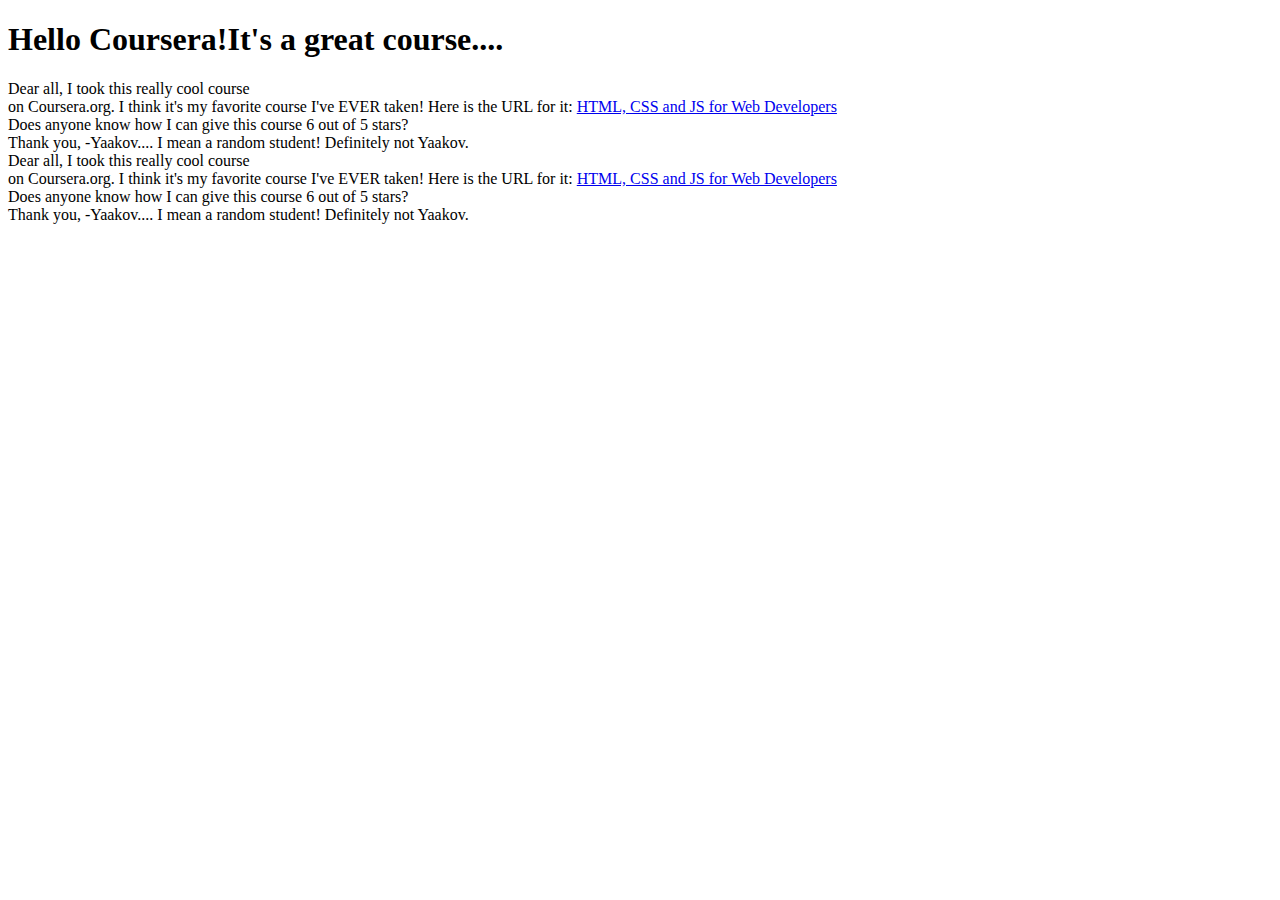
<file: site/index.html>
<!DOCTYPE html>
<html>
<head>
	<title>Hello Coursera!</title>
</head>
<body>
<h1>Hello Coursera!It's a great course....</h1>
<div>Dear all,
<span>I took this really cool course
</span></div>
<span>on Coursera.org. I think it's
my favorite course I've EVER taken!
Here is the URL for it:
</span>
<a href="...">HTML, CSS and JS for Web Developers</a>
<div>
Does anyone know how I can give this course 6
out of 5 stars?
</div>
<div>
Thank you,
-Yaakov.... I mean a random student! Definitely not Yaakov.
</div>
<div>Dear all,
<span>I took this really cool course
</span></div>
<span>on Coursera.org. I think it's
my favorite course I've EVER taken!
Here is the URL for it:
</span>
<a href="...">HTML, CSS and JS for Web Developers</a>
<div>
Does anyone know how I can give this course 6
out of 5 stars?
</div>
<div>
Thank you,
-Yaakov.... I mean a random student! Definitely not Yaakov.
</div>
</body>
</html>
</file>
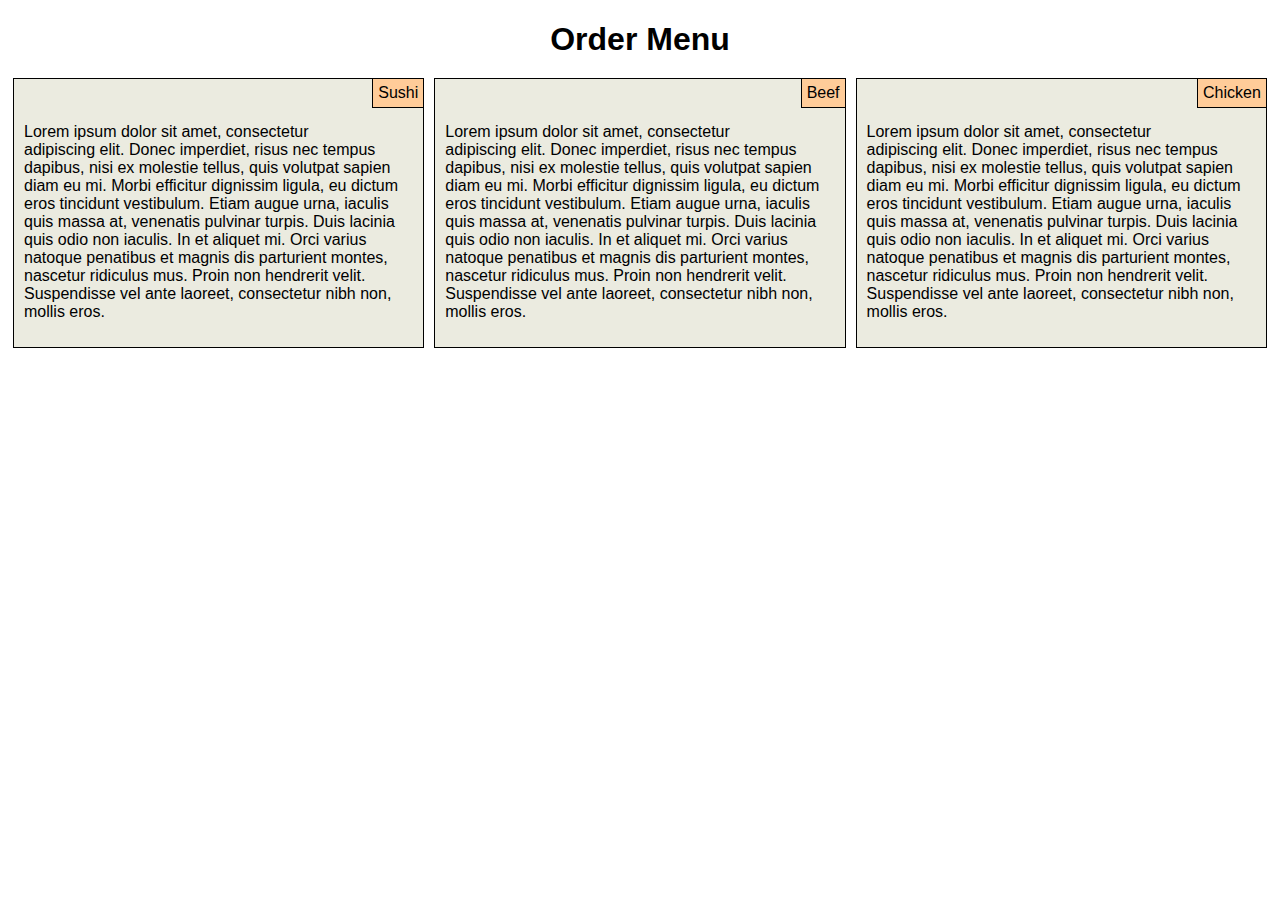
<file: site/Module2-solution/project.html>
<!DOCTYPE html>
<html>
<head>
<meta charset="utf-8">
<meta name="viewport" content="width=device-width, initial-scale=1">
<link rel="stylesheet" type="text/css" href="styles.css"/>
<title>Order Menu</title>
</head>
<body>
<h1>Order Menu</h1>
<div class="row">
<div class="col-lg-4 col-md-6 col-sm-12">
    <div>
     <p id="p1">Sushi</p><br>
     <p id="p2">Lorem ipsum dolor sit amet, consectetur adipiscing elit. Donec imperdiet, risus nec tempus dapibus, nisi ex molestie tellus, quis volutpat sapien diam eu mi. Morbi efficitur dignissim ligula, eu dictum eros tincidunt vestibulum. Etiam augue urna, iaculis quis massa at, venenatis pulvinar turpis. Duis lacinia quis odio non iaculis. In et aliquet mi. Orci varius natoque penatibus et magnis dis parturient montes, nascetur ridiculus mus. Proin non hendrerit velit. Suspendisse vel ante laoreet, consectetur nibh non, mollis eros. </p>
    </div>
</div>
<div class="col-lg-4 col-md-6 col-sm-12">
 <div>
  <p id="p1">Beef</p><br>
  <p id="p2">Lorem ipsum dolor sit amet, consectetur adipiscing elit. Donec imperdiet, risus nec tempus dapibus, nisi ex molestie tellus, quis volutpat sapien diam eu mi. Morbi efficitur dignissim ligula, eu dictum eros tincidunt vestibulum. Etiam augue urna, iaculis quis massa at, venenatis pulvinar turpis. Duis lacinia quis odio non iaculis. In et aliquet mi. Orci varius natoque penatibus et magnis dis parturient montes, nascetur ridiculus mus. Proin non hendrerit velit. Suspendisse vel ante laoreet, consectetur nibh non, mollis eros.</p>
  </div>
</div>
<div class="col-lg-4 col-md-6 col-sm-12">
  <div>
    <p id="p1">Chicken</p><br>
    <p id="p2">Lorem ipsum dolor sit amet, consectetur adipiscing elit. Donec imperdiet, risus nec tempus dapibus, nisi ex molestie tellus, quis volutpat sapien diam eu mi. Morbi efficitur dignissim ligula, eu dictum eros tincidunt vestibulum. Etiam augue urna, iaculis quis massa at, venenatis pulvinar turpis. Duis lacinia quis odio non iaculis. In et aliquet mi. Orci varius natoque penatibus et magnis dis parturient montes, nascetur ridiculus mus. Proin non hendrerit velit. Suspendisse vel ante laoreet, consectetur nibh non, mollis eros.</p>
  </div>
</div>
</div>

</body>
</html>
</file>
<file: site/Module2-solution/styles.css>
*{
  box-sizing: border-box;
  font-family: "Helvetica Neue", Helvetica, Arial, sans-serif;
}
.row {
  width: 100%;
}

/********** Large devices only **********/
@media (min-width: 1200px) {
  .col-lg-1, .col-lg-2, .col-lg-3, .col-lg-4, .col-lg-5, .col-lg-6, .col-lg-7, .col-lg-8, .col-lg-9, .col-lg-10, .col-lg-11, .col-lg-12 {
    float: left;
  }
  .col-lg-1 {
    width: 8.33%;
  }
  .col-lg-2 {
    width: 16.66%;
  }
  .col-lg-3 {
    width: 25%;
  }
  .col-lg-4 {
    width: 33.33%;
  }
  .col-lg-5 {
    width: 41.66%;
  }
  .col-lg-6 {
    width: 50%;
  }
  .col-lg-7 {
    width: 58.33%;
  }
  .col-lg-8 {
    width: 66.66%;
  }
  .col-lg-9 {
    width: 74.99%;
  }
  .col-lg-10 {
    width: 83.33%;
  }
  .col-lg-11 {
    width: 91.66%;
  }
  .col-lg-12 {
    width: 100%;
  }
}

/********** Medium devices only **********/
@media (min-width: 992px) and (max-width: 1199px) {
  .col-md-1, .col-md-2, .col-md-3, .col-md-4, .col-md-5, .col-md-6, .col-md-7, .col-md-8, .col-md-9, .col-md-10, .col-md-11, .col-md-12 {
    float: left;
  }
  .col-md-1 {
    width: 8.33%;
  }
  .col-md-2 {
    width: 16.66%;
  }
  .col-md-3 {
    width: 25%;
  }
  .col-md-4 {
    width: 33.33%;
  }
  .col-md-5 {
    width: 41.66%;
  }
  .col-md-6 {
    width: 50%;
  }
  .col-md-7 {
    width: 58.33%;
  }
  .col-md-8 {
    width: 66.66%;
  }
  .col-md-9 {
    width: 74.99%;
  }
  .col-md-10 {
    width: 83.33%;
  }
  .col-md-11 {
    width: 91.66%;
  }
  .col-md-12 {
    width: 100%;
  }
}
/*****************Small Devices*******************/
@media (max-width: 991px) {
  .col-sm-1, .col-sm-2, .col-sm-3, .col-sm-4, .col-sm-5, .col-sm-6, .col-sm-7, .col-sm-8, .col-sm-9, .col-sm-10, .col-sm-11, .col-sm-12 {
    
    float: left;
  }
  .col-sm-1 {
    width: 8.33%;
  }
  .col-sm-2 {
    width: 16.66%;
  }
  .col-sm-3 {
    width: 25%;
  }
  .col-sm-4 {
    width: 33.33%;
  }
  .col-sm-5 {
    width: 41.66%;
  }
  .col-sm-6 {
    width: 50%;
  }
  .col-sm-7 {
    width: 58.33%;
  }
  .col-sm-8 {
    width: 66.66%;
  }
  .col-sm-9 {
    width: 74.99%;
  }
  .col-sm-10 {
    width: 83.33%;
  }
  .col-sm-11 {
    width: 91.66%;
  }
  .col-sm-12 {
    width: 100%;
  }
}

h1 {
  margin-bottom: 15px;
  text-align: center;
}
 div > div > div{
   background-color: #ebebe0;
  border: 1px solid black;
  overflow: hidden;
  margin:5px;
 }
  
#p1{
  background-color:  #ffcc99;
  border-bottom: 1px solid black;
  border-left: 1px solid black;
  margin-top: 0px;
  float: right;
  padding: 5px;
}
#p2{
  padding : 10px;
}
</file>
